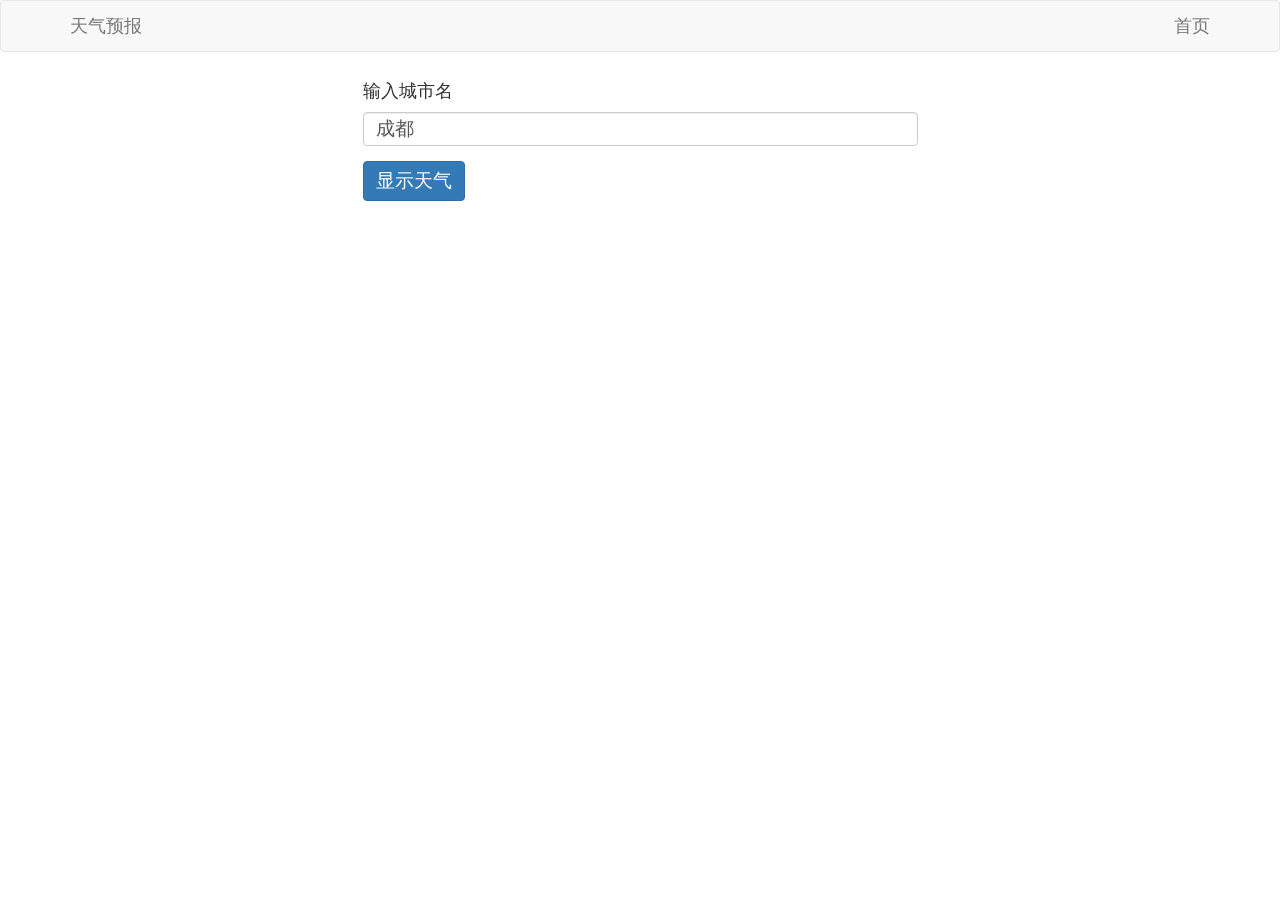
<file: AngularjsStudy/WebContent/index.html>
<!DOCTYPE html>
<html ng-app="weatherApp">
<head>
<title>AngularJS 天气预报</title>
<meta http-equiv="X-UA-Compatible" content="IE=Edge">
<meta charset="UTF-8">

<script language="JavaScript" src="lib/js/jquery-1.9.1.min.js"></script>

<script language="JavaScript" src="lib/js/bootstrap.js"></script>
<link rel="stylesheet" href="lib/css/bootstrap.css" />

<script language="JavaScript" src="lib/js/angular-1.6.1.js"></script>
<script language="JavaScript" src="lib/js/angular-route-1.6.1.js"></script>
<script language="JavaScript" src="lib/js/angular-messages-1.6.1.js"></script>
<script language="JavaScript" src="lib/js/angular-resource-1.6.1.js"></script>

<script language="JavaScript" src="js/app.js"></script>
<script language="JavaScript" src="js/appConfig.js"></script>
<script language="JavaScript" src="js/appService.js"></script>
<script language="JavaScript" src="js/appController.js"></script>
<script language="JavaScript" src="js/appDirective.js"></script>
<link rel="stylesheet" href="css/app.css" />

<style type="text/css">
html, body, input, select, textarea {
	font-size: 1.05em !important;
}
</style>

</head>
<body>
	<header>
		<nav class="navbar navbar-default">
			<div class="container">
				<div class="navbar-header">
					<a class="navbar-brand" href="/">天气预报</a>
				</div>
				<ul class="nav navbar-nav navbar-right">
					<li><a href="#"><i class="fa fa-home"></i>首页</a>
				</ul>
			</div>
		</nav>
	</header>
	<div class="container">
		<div ng-view></div>
	</div>
</body>
</html>
</file>
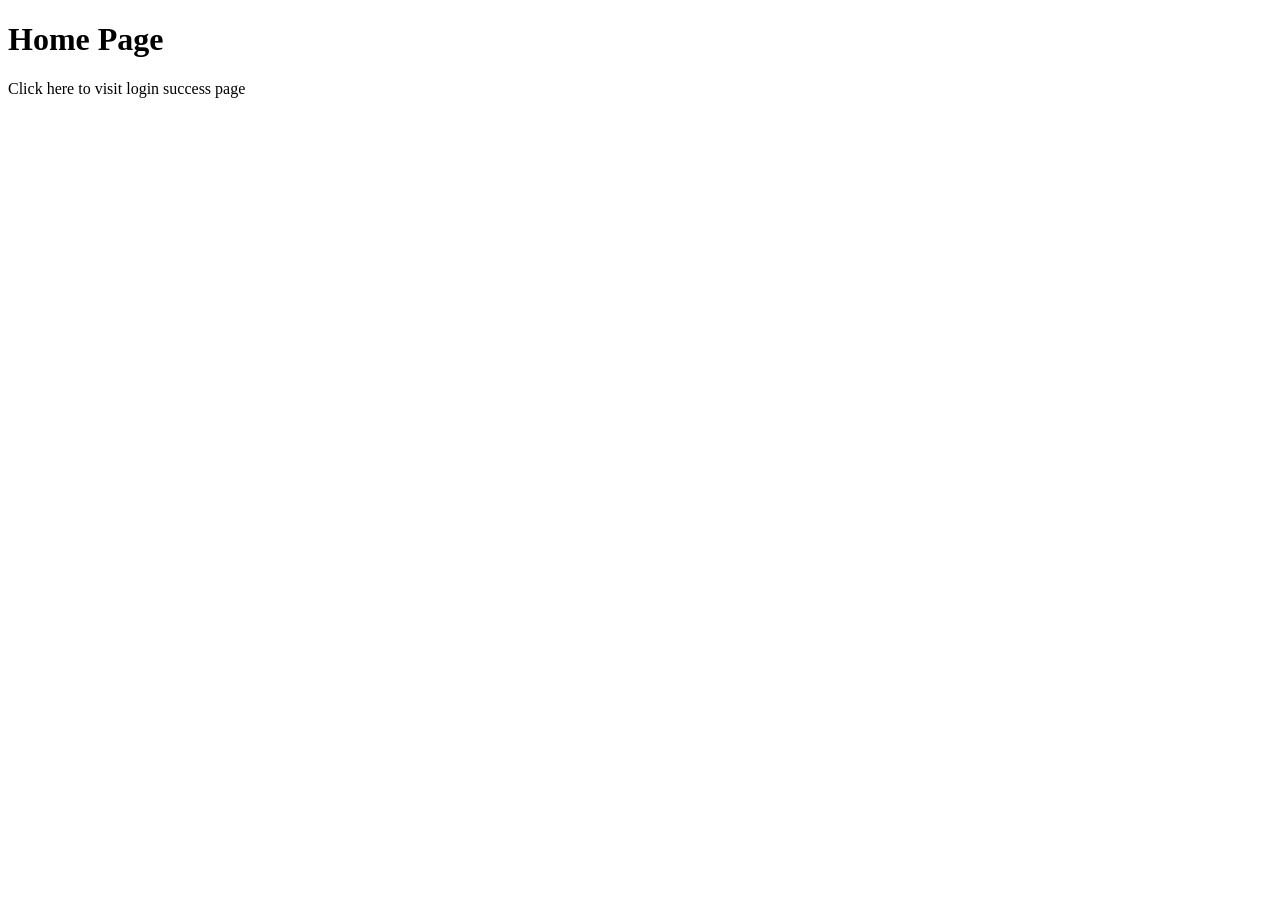
<file: SpringBootStudy/src/main/resources/templates/homePage.html>
<!DOCTYPE html>
<html xmlns="http://www.w3.org/1999/xhtml" xmlns:th="http://www.thymeleaf.org" xmlns:sec="http://www.thymeleaf.org/thymeleaf-extras-springsecurity3">
<head>
    <title>Home Page</title>
</head>
<body>
<h1>Home Page</h1>

<p>Click <a th:href="@{/loginSuccessPage}">here</a> to visit login success page</p>
</body>
</html>
</file>
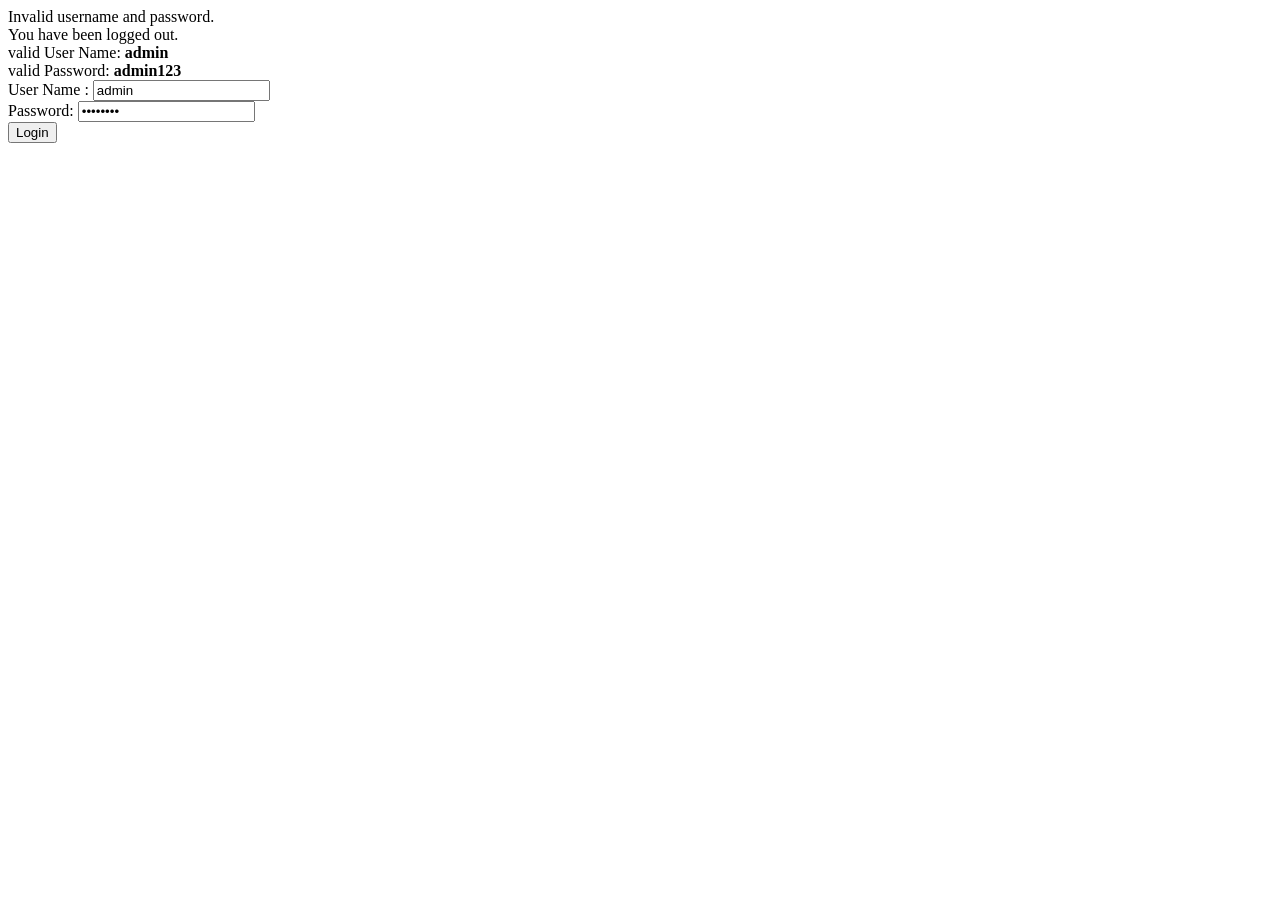
<file: SpringBootStudy/src/main/resources/templates/loginPage.html>
<!DOCTYPE html>
<html xmlns="http://www.w3.org/1999/xhtml" xmlns:th="http://www.thymeleaf.org"
      xmlns:sec="http://www.thymeleaf.org/thymeleaf-extras-springsecurity3">
<head>
    <title>Login Page</title>
</head>
<body>
<div th:if="${param.error}">
    Invalid username and password.
</div>
<div th:if="${param.logout}">
    You have been logged out.
</div>
<div>
    valid User Name: <b>admin</b><br>
    valid Password: <b>admin123</b><br>
</div>
<form th:action="@{/loginPage}" method="post">
    <div><label> User Name : <input type="text" name="username" value="admin"/> </label></div>
    <div><label> Password: <input type="password" name="password" value="admin123"/> </label></div>
    <div><input type="submit" value="Login"/></div>
</form>
</body>
</html>
</file>
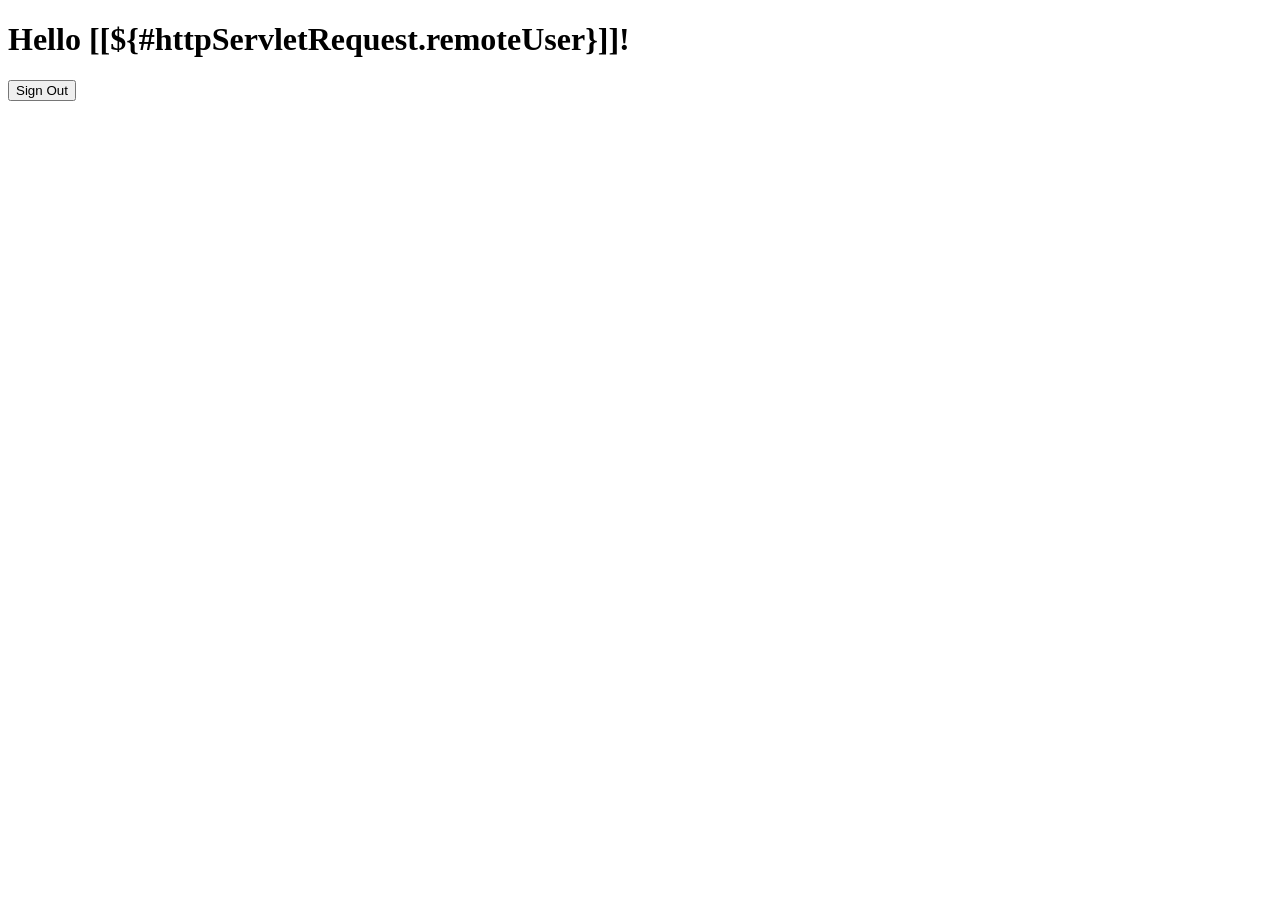
<file: SpringBootStudy/src/main/resources/templates/loginSuccessPage.html>
<!DOCTYPE html>
<html xmlns="http://www.w3.org/1999/xhtml" xmlns:th="http://www.thymeleaf.org"
      xmlns:sec="http://www.thymeleaf.org/thymeleaf-extras-springsecurity3">
<head>
    <title>Login Success Page!</title>
</head>
<body>
<h1 th:inline="text">Hello [[${#httpServletRequest.remoteUser}]]!</h1>
<form th:action="@{/logout}" method="post">
    <input type="submit" value="Sign Out"/>
</form>
</body>
</html>
</file>
<file: AngularjsStudy/WebContent/css/app.css>
button {
	background: red;
}
</file>
